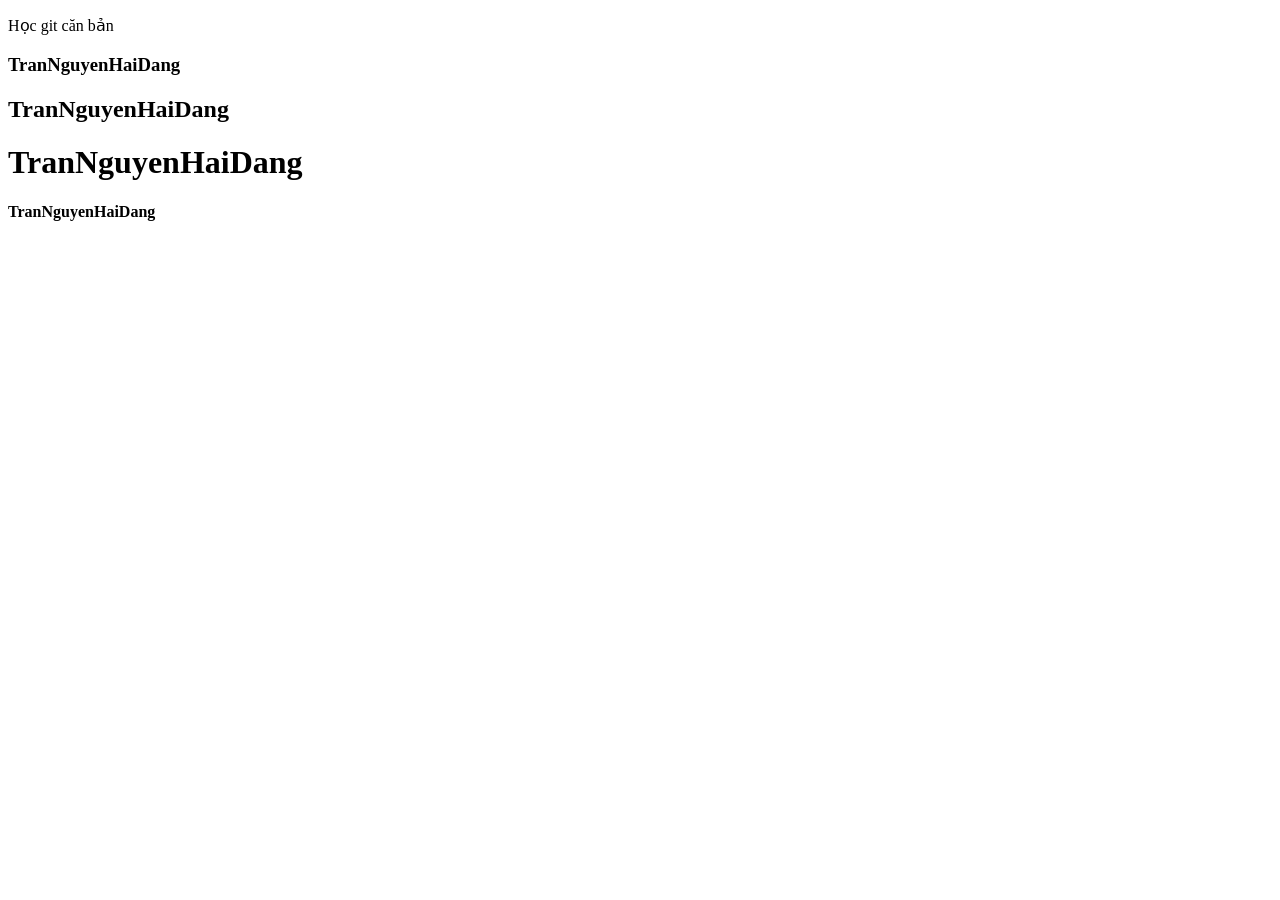
<file: index.html>
<!DOCTYPE html>
<html lang="en">
  <head>
    <meta charset="UTF-8" />
    <meta name="viewport" content="width=device-width, initial-scale=1.0" />
    <title>Document</title>
  </head>
  <body>
    <p>Học git căn bản</p>
    <h3>TranNguyenHaiDang</h3>
    <h2>TranNguyenHaiDang</h2>
    <h1>TranNguyenHaiDang</h1>
    <h4>TranNguyenHaiDang</h4>
  </body>
</html>
</file>
